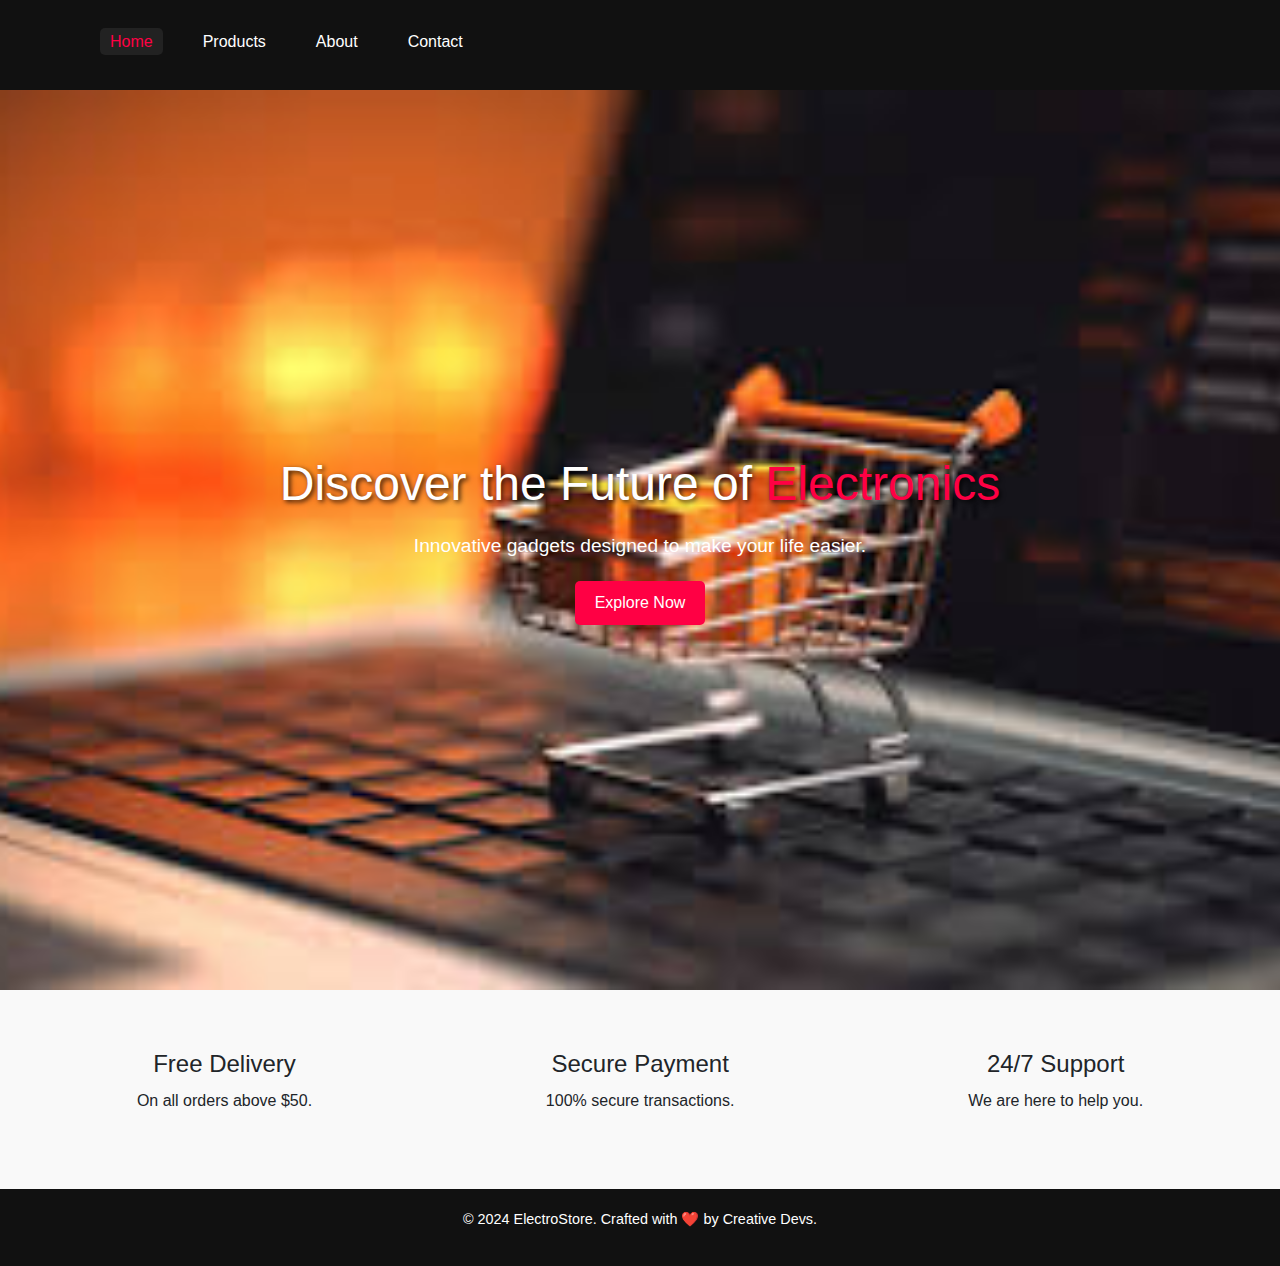
<file: Apex-5/index.html>
<!DOCTYPE html>
<html lang="en">
<head>
    <meta charset="UTF-8">
    <meta name="viewport" content="width=device-width, initial-scale=1.0">
    <title>ElectroStore - Home</title>
    <link rel="stylesheet" href="styles.css">
    <script defer src="script.js"></script>
    <link rel="stylesheet" href="https://cdn.jsdelivr.net/npm/bootstrap@4.6.2/dist/css/bootstrap.min.css">
</head>
<body>
    <header class="header">
        <div class="container">
            <nav class="nav">
                <ul>
                    <li><a href="index.html" class="active">Home</a></li>
                    <li><a href="products.html">Products</a></li>
                    <li><a href="about.html">About</a></li>
                    <li><a href="contact.html">Contact</a></li>
                </ul>
            </nav>
        </div>
    </header>
    <section class="hero">
        <div class="hero-text">
            <h2>Discover the Future of <span>Electronics</span></h2>
            <p>Innovative gadgets designed to make your life easier.</p>
            <button class="btn">Explore Now</button>
        </div>
    </section>
    <section class="highlights">
        <div class="highlight">
            <h3>Free Delivery</h3>
            <p>On all orders above $50.</p>
        </div>
        <div class="highlight">
            <h3>Secure Payment</h3>
            <p>100% secure transactions.</p>
        </div>
        <div class="highlight">
            <h3>24/7 Support</h3>
            <p>We are here to help you.</p>
        </div>
    </section>
    <footer class="footer">
        <p>&copy; 2024 ElectroStore. Crafted with ❤️ by Creative Devs.</p>
    </footer>
</body>
</html>
</file>
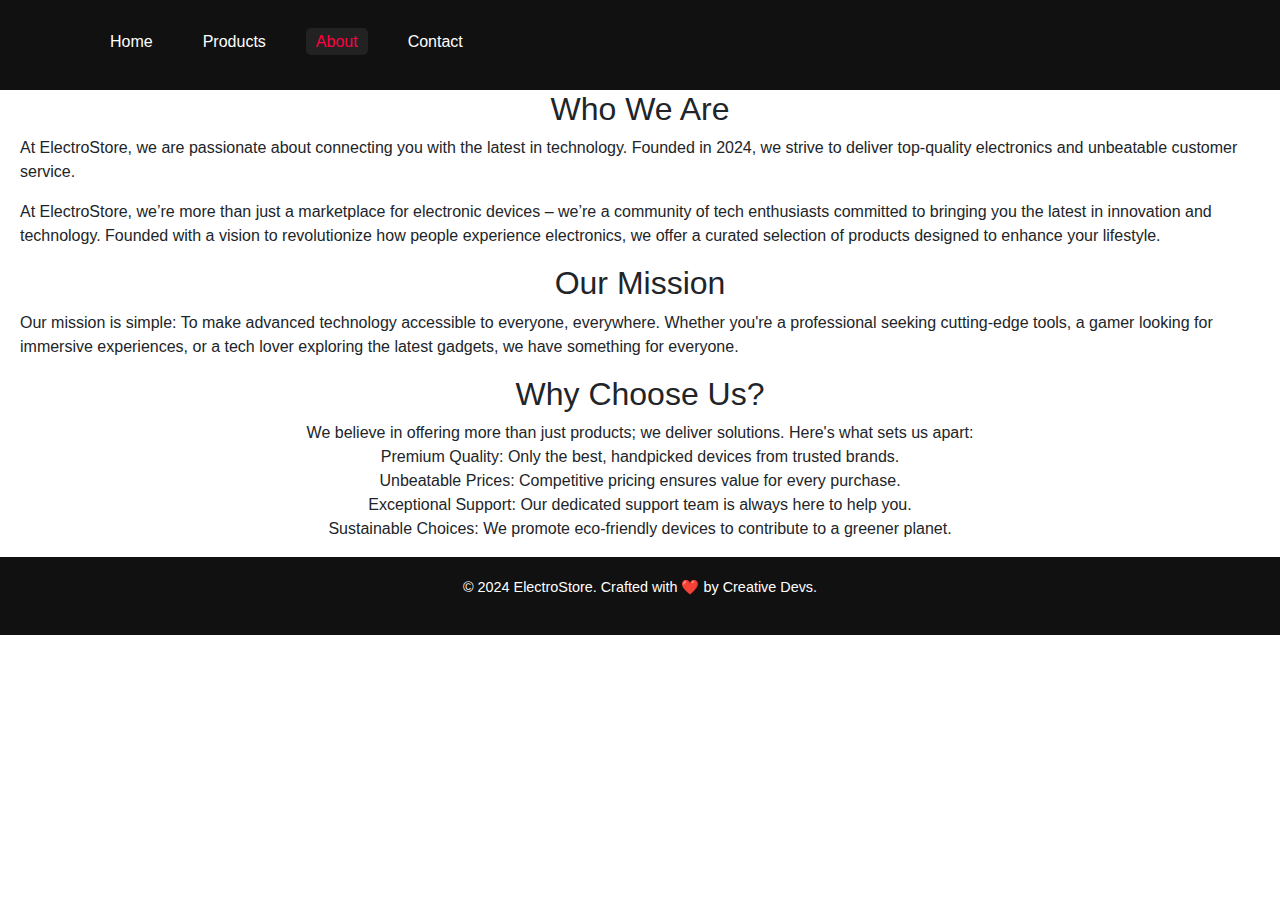
<file: Apex-5/about.html>
<!DOCTYPE html>
<html lang="en">
<head>
    <meta charset="UTF-8">
    <meta name="viewport" content="width=device-width, initial-scale=1.0">
    <title>ElectroStore - About Us</title>
    <link rel="stylesheet" href="styles.css">
    <link rel="stylesheet" href="https://cdn.jsdelivr.net/npm/bootstrap@4.6.2/dist/css/bootstrap.min.css">
</head>
<body>
    <header class="header">
        <div class="container">
            <nav class="nav">
                <ul>
                    <li><a href="index.html">Home</a></li>
                    <li><a href="products.html">Products</a></li>
                    <li><a href="about.html" class="active">About</a></li>
                    <li><a href="contact.html">Contact</a></li>
                </ul>
            </nav>
        </div>
    </header>
    <section class="about">
        <h2 class="section-title">Who We Are</h2>
        <p style="padding-left: 20px;">
            At ElectroStore, we are passionate about connecting you with the latest in technology.
            Founded in 2024, we strive to deliver top-quality electronics and unbeatable customer service.</p>
            <p style="padding-left: 20px;">At ElectroStore, we’re more than just a marketplace for electronic devices – we’re a community of tech 
                enthusiasts committed to bringing you the latest in innovation and technology. Founded with a vision to 
                revolutionize how people experience electronics, we offer a curated selection of products designed to enhance 
                your lifestyle.
        </p>
        <h2  class="section-title">Our Mission</h2>
        <p style="padding-left: 20px;">Our mission is simple:
            To make advanced technology accessible to everyone, everywhere. Whether you're a professional seeking cutting-edge tools, a gamer looking for immersive experiences, or a tech lover exploring the latest gadgets, we have something for everyone.
            </p>
            <h2 class="section-title">Why Choose Us?</h2>
            <p style="text-align: center;">We believe in offering more than just products; we deliver solutions. Here's what sets us apart:<br>
                Premium Quality: Only the best, handpicked devices from trusted brands.<br>
                Unbeatable Prices: Competitive pricing ensures value for every purchase.<br>
                Exceptional Support: Our dedicated support team is always here to help you.<br>
                Sustainable Choices: We promote eco-friendly devices to contribute to a greener planet.</p>
    </section>
    <footer class="footer">
        <p>&copy; 2024 ElectroStore. Crafted with ❤️ by Creative Devs.</p>
    </footer>
</body>
</html>
</file>
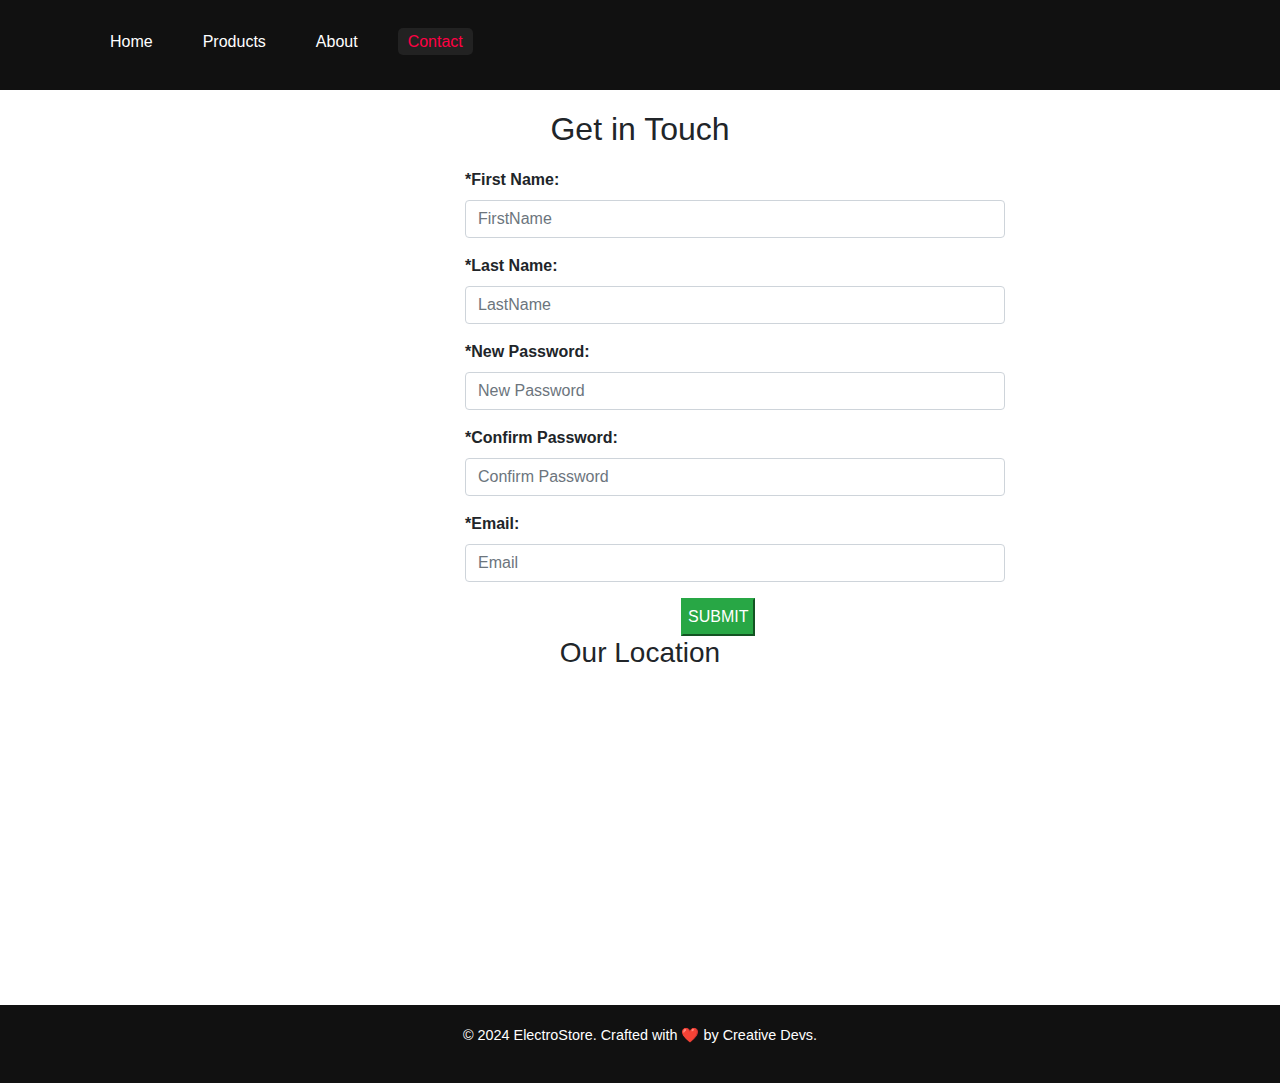
<file: Apex-5/contact.html>
<!DOCTYPE html>
<html lang="en">
<head>
    <meta charset="UTF-8">
    <meta name="viewport" content="width=device-width, initial-scale=1.0">
    <title>ElectroStore - Contact Us</title>
    <link rel="stylesheet" href="styles.css">
    <link rel="stylesheet" href="https://cdn.jsdelivr.net/npm/bootstrap@4.6.2/dist/css/bootstrap.min.css">
</head>
<body>
    <header class="header">
        <div class="container">
            <nav class="nav">
                <ul>
                    <li><a href="index.html">Home</a></li>
                    <li><a href="products.html">Products</a></li>
                    <li><a href="about.html">About</a></li>
                    <li><a href="contact.html" class="active">Contact</a></li>
                </ul>
            </nav>
        </div>
    </header>
        <h2 class="section-title" style="margin: 20px;">Get in Touch</h2>
        <div class="container reg">
			<div class="row">
				<div class="col-sm-4">
				</div>
				<div class="col-sm-6">

					<form name="form" method="post" action="" id="Contact">
						<div class="form-group">
							<label>*First Name:</label>
							<input type="text" class="form-control" placeholder="FirstName" name="firstname" id="firstname" onblur="return disp1()">
							<p id="para1"></p>
						</div>
						<div class="form-group">
							<label>*Last Name:</label>
							<input type="text" class="form-control" placeholder="LastName" name="lastname" id="lastname" onblur="return disp2()">
							<p id="para2"></p>
						</div>
						<div class="form-group">
							<label>*New Password:</label>
							<input type="password" class="form-control" placeholder="New Password" name="password" id="password" onblur="return disp3()">
							<p id="para3"></p>
						</div>
						<div class="form-group">
							<label>*Confirm Password:</label>
							<input type="password" class="form-control" placeholder="Confirm Password" name="password" id="confirmpassword" onblur="return disp4()">
							<p id="para4"></p>
							<p id="error2"></p>
						</div>
						<div class="form-group">
							<label>*Email:</label>
							<input type="email" class="form-control" placeholder="Email" name="email" id="email" onblur="return disp5()">
							<p id="para5"></p>
						</div>
						<p id="error1"></p>
						<input type="submit" name="submit" class="btn-success" value="SUBMIT" onclick="return disp()" style="margin-left: 40%;padding: 5px;">
					</form>
				</div>
				<div class="col-sm-2">
				</div>
			</div>
		</div>
        <section class="map">
            <h3 style="text-align: center;">Our Location</h3>
            <iframe src="https://www.google.com/maps/embed?pb=!1m18!1m12!1m3!1d3877.6501952866947!2d79.39639827413144!3d13.618163700375398!2m3!1f0!2f0!3f0!3m2!1i1024!2i768!4f13.1!3m3!1m2!1s0x3a4d4b3f796b3c71%3A0xf60e3d761b2bcdff!2sSRI%20PADMAVATI%20MAHILA%20VISVAVIDYALAYAM!5e0!3m2!1sen!2sin!4v1731778743221!5m2!1sen!2sin" width="100%" height="300" style="border:0;" allowfullscreen="" loading="lazy" referrerpolicy="no-referrer-when-downgrade" class="pics"></iframe>
        </section>
    <footer class="footer" style="margin-top: 20px;">
        <p>&copy; 2024 ElectroStore. Crafted with ❤️ by Creative Devs.</p>
    </footer>
    <script src="script.js"></script>
</body>
</html>
</file>
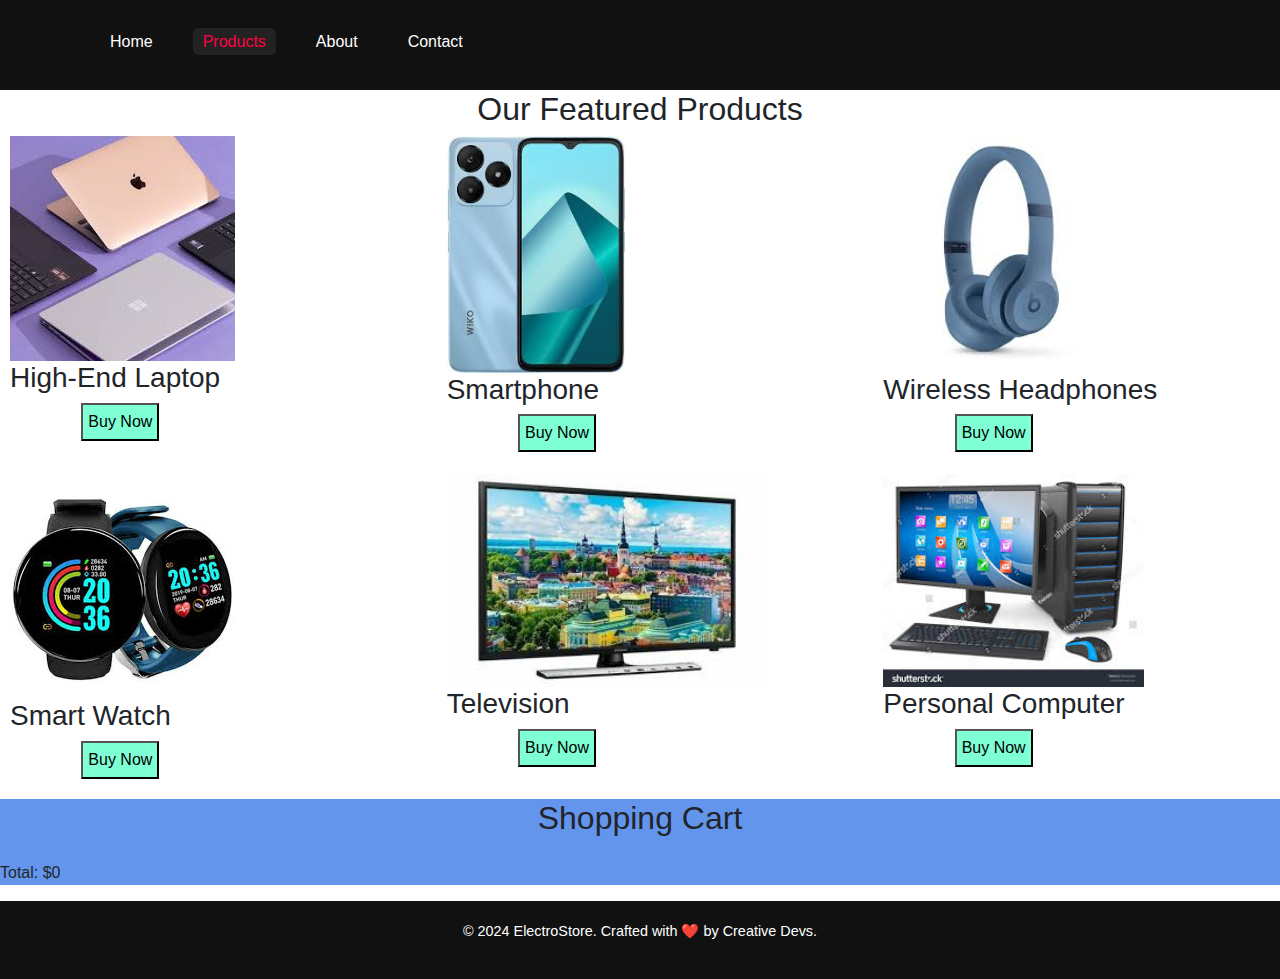
<file: Apex-5/products.html>
<!DOCTYPE html>
<html lang="en">
<head>
    <meta charset="UTF-8">
    <meta name="viewport" content="width=device-width, initial-scale=1.0">
    <title>ElectroStore - Products</title>
    <link rel="stylesheet" href="styles.css">
    <link rel="stylesheet" href="https://cdn.jsdelivr.net/npm/bootstrap@4.6.2/dist/css/bootstrap.min.css">
</head>
<body>

    <header class="header">
        <div class="container">
            <nav class="nav">
                <ul>
                    <li><a href="index.html">Home</a></li>
                    <li><a href="products.html" class="active">Products</a></li>
                    <li><a href="about.html">About</a></li>
                    <li><a href="contact.html">Contact</a></li>
                </ul>
            </nav>
        </div>
    </header>
    <section class="products">
        <h2 class="section-title">Our Featured Products</h2>
        <div class="product-grid">
            <div class="row">
                <div class="col-sm-4 product-card">
                    <img src="Asstets/laptop.jpg" alt="Laptop" style="margin-left: 10px;">
                    <h3 style="margin-left: 10px;">High-End Laptop</h3>
                    <button class="buy" data-name="High-End Laptop" data-price="1000">Buy Now</button>
                </div>
                <div class="col-sm-4 product-card">
                    <img src="Asstets/Smartphone.jpg" alt="Smartphone" height="70%" style="margin-left: 10px;">
                    <h3 style="margin-left: 10px;">Smartphone</h3>
                    <button class="buy" data-name="Smartphone" data-price="700">Buy Now</button>
                </div>
                <div class="col-sm-4 product-card">
                    <img src="Asstets/he.jpg" alt="Headphones" height="70%" style="margin-left: 10px;">
                    <h3 style="margin-left: 10px;">Wireless Headphones</h3>
                    <button class="buy" data-name="Wireless Headphones" data-price="200">Buy Now</button>
                </div>
            </div>
        </div>
        <div class="product-grid">
            <div class="row">
                <div class="col-sm-4 product-card">
                    <img src="Asstets/watch.jpg" alt="Watch" style="margin-left: 10px;">
                    <h3 style="margin-left: 10px;">Smart Watch</h3>
                    <button class="buy" data-name="Smart Watch" data-price="300">Buy Now</button>
                </div>
                <div class="col-sm-4 product-card">
                    <img src="Asstets/tv.jpg" alt="Television" height="70%" style="margin-left: 10px;">
                    <h3 style="margin-left: 10px;">Television</h3>
                    <button class="buy" data-name="Television" data-price="1200">Buy Now</button>
                </div>
                <div class="col-sm-4 product-card">
                    <img src="Asstets/download.jpg" alt="PC" height="70%" style="margin-left: 10px;">
                    <h3 style="margin-left: 10px;">Personal Computer</h3>
                    <button class="buy" data-name="Personal Computer" data-price="800">Buy Now</button>
                </div>
            </div>
        </div>
    </section>

    <section class="cart" style="background-color:cornflowerblue;margin-top: 20px;">
        <h2 class="section-title">Shopping Cart</h2>
        <ul id="cart-items" class="list-group"></ul>
        <p id="total-price" class="mt-3">Total: $0</p>
    </section>

    <footer class="footer">
        <p>&copy; 2024 ElectroStore. Crafted with ❤️ by Creative Devs.</p>
    </footer>

    <script src="script.js"></script>
</body>
</html>
</file>
<file: Apex-5/styles.css>
* {
    margin: 0;
    padding: 0;
    box-sizing: border-box;
}

body {
    font-family: 'Arial', sans-serif;
    color: #333;
    line-height: 1.6;
}

.container {
    max-width: 1200px;
    margin: 0 auto;
    padding: 0 20px;
}

.header {
    background: #111;
    color: #fff;
    padding: 20px 0;
    position: sticky;
    top: 0;
    z-index: 1000;
}

.header .logo {
    font-size: 28px;
    font-weight: bold;
    text-transform: uppercase;
}

.header .logo span {
    color: #f04;
}

.nav ul {
    list-style: none;
    display: flex;
    justify-content: center;
    margin-top: 10px;
}

.nav ul li {
    margin: 0 15px;
}

.nav ul li a {
    text-decoration: none;
    color: #fff;
    transition: color 0.3s;
    padding: 5px 10px;
    border-radius: 5px;
}

.nav ul li a:hover,
.nav ul li a.active {
    color: #f04;
    background: #222;
}

.hero {
    background: url('Asstets/HomeBack.jpg') no-repeat center center/cover;
    height: 100vh;
    display: flex;
    justify-content: center;
    align-items: center;
    color: #fff;
    text-align: center;
}

.section-title{
    text-align: center;
}
.hero h2 {
    font-size: 3rem;
    text-shadow: 2px 2px 5px rgba(0, 0, 0, 0.8);
}

.hero h2 span {
    color: #f04;
}

.hero p {
    margin: 20px 0;
    font-size: 1.2rem;
}

.hero .btn {
    padding: 10px 20px;
    background: #f04;
    color: #fff;
    border: none;
    border-radius: 5px;
    font-size: 1rem;
    cursor: pointer;
    transition: background 0.3s;
}

.hero .btn:hover {
    background: #c00;
}

.highlights {
    display: flex;
    justify-content: space-around;
    padding: 40px 20px;
    background: #f9f9f9;
}

.highlight {
    text-align: center;
    padding: 20px;
}

.highlight img {
    width: 100px;
    height: auto;
    margin-bottom: 15px;
}

.highlight h3 {
    font-size: 1.5rem;
    margin-bottom: 10px;
}

.footer {
    background: #111;
    color: #fff;
    text-align: center;
    padding: 20px;
    font-size: 0.9rem;
}

@media (max-width: 768px) {
 
    .nav ul {
        flex-direction: column;
        text-align: center;
    }

    .nav ul li {
        margin: 10px 0;
    }

    .hero h2 {
        font-size: 2rem;
    }

    .hero p {
        font-size: 1rem;
    }

    .product-grid {
        grid-template-columns: 1fr 1fr; 
        gap: 15px;
    }

    .about-grid {
        grid-template-columns: 1fr; 
    }

    .contact-form {
        width: 90%; 
        margin: 0 auto;
    }
}

@media (max-width: 480px) {

    .header {
        text-align: center;
        padding: 15px 0;
    }

    .logo {
        font-size: 20px;
    }

    .nav ul {
        flex-direction: column;
        margin-top: 10px;
    }

    .nav ul li {
        margin: 8px 0;
    }
    .hero {
        height: 80vh;
    }

    .hero h2 {
        font-size: 1.5rem;
    }

    .hero p {
        font-size: 0.9rem;
    }

    .hero .btn {
        padding: 8px 15px;
        font-size: 0.9rem;
    }

    .product-grid {
        grid-template-columns: 1fr; 
        gap: 10px;
    }
    .highlights {
        flex-direction: column; 
        text-align: center;
    }

    .highlight {
        margin-bottom: 20px;
    }
    .about-grid {
        grid-template-columns: 1fr; 
    }

    .about-img {
        width: 100%;
        height: auto;
    }
    .contact-form {
        width: 100%;
        padding: 10px;
    }

    .contact-form textarea {
        font-size: 0.9rem;
    }
}

.buy{
    background-color:aquamarine;
    padding: 5px;
    margin-left: 20%;
}

  label{
      font-weight: bold;
  }
</file>
